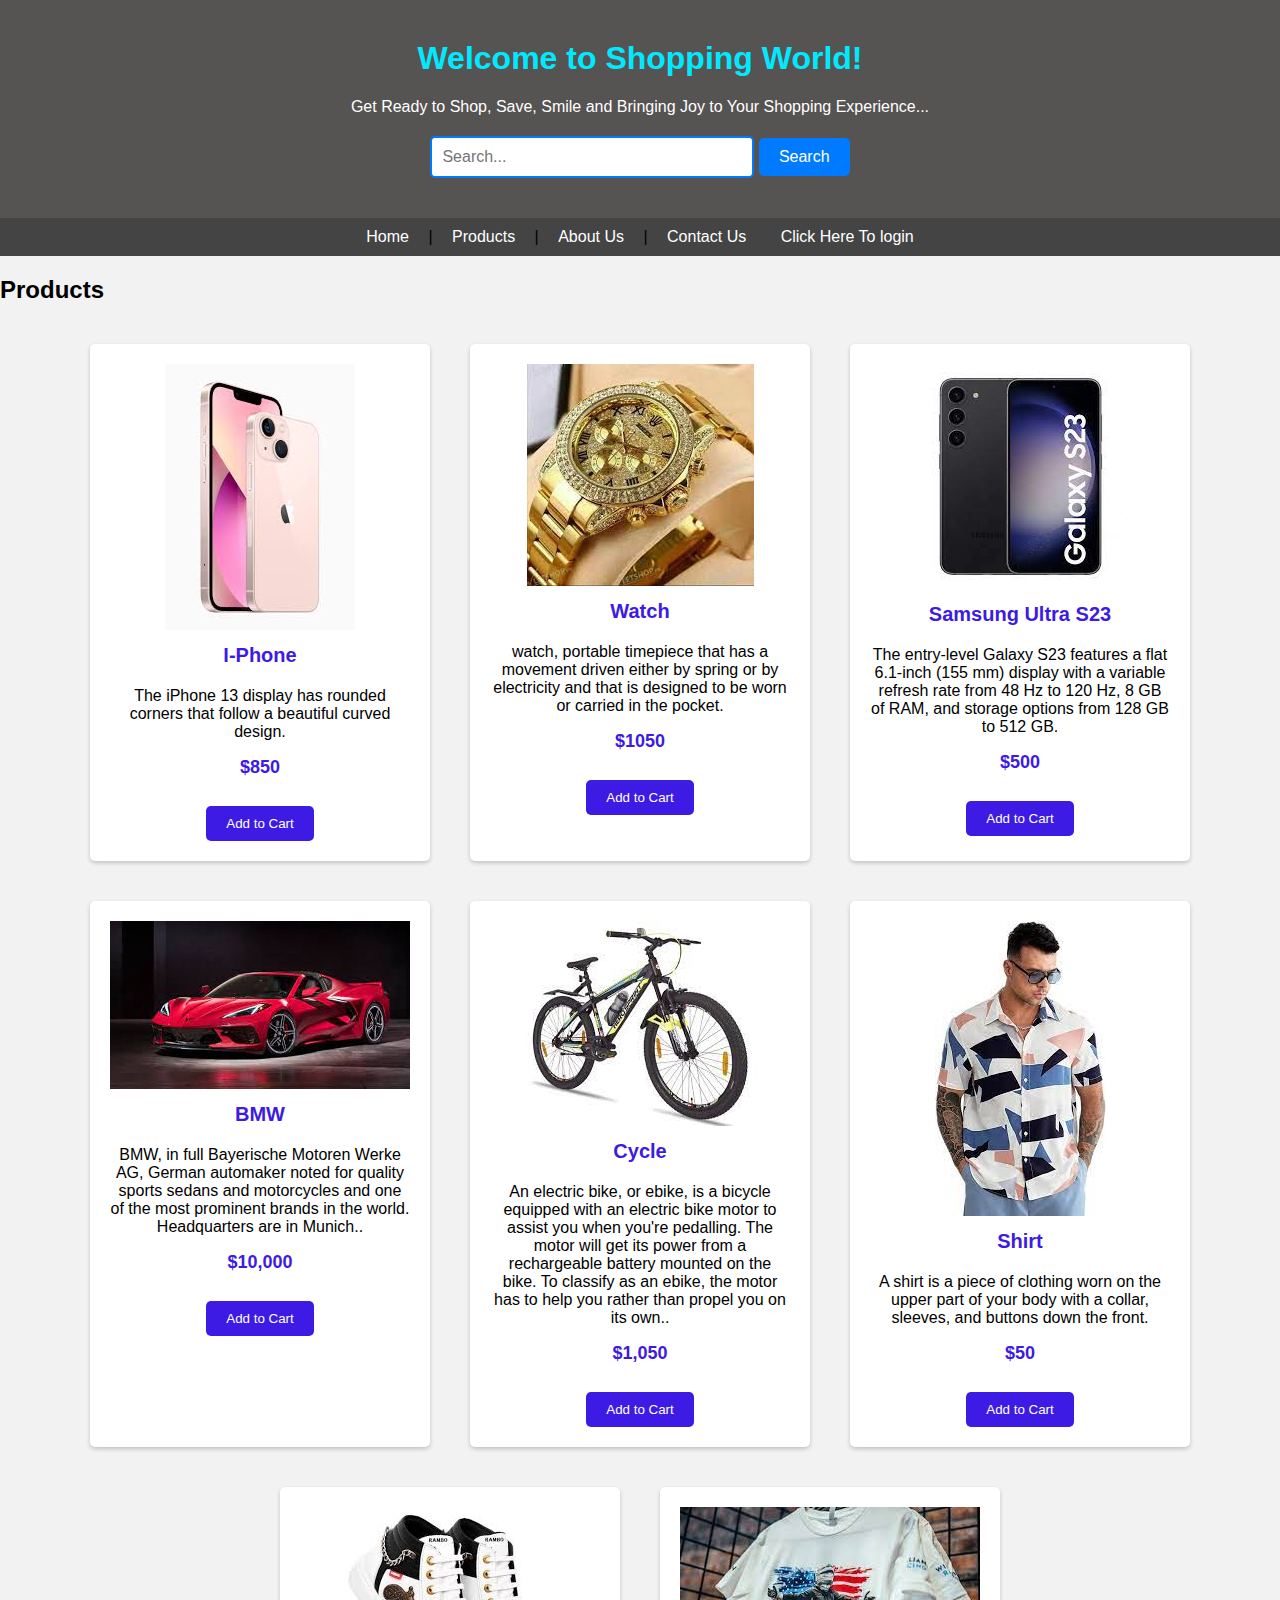
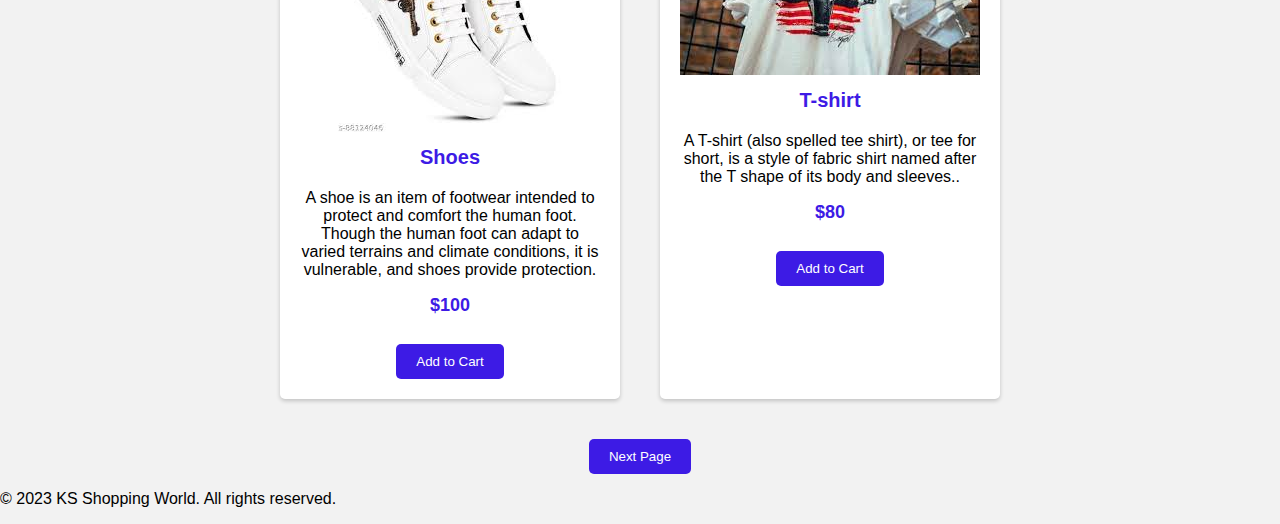
<file: Index.html>
<!DOCTYPE html>
<html lang="en">
<head>
    <meta charset="UTF-8">
    <meta name="viewport" content="width=device-width, initial-scale=1.0">
    
<link rel="stylesheet" href="script.js">
<link rel="stylesheet" href="styles.css">
    <style>
        body {
           font-family: Arial, sans-serif;
           background-color: #f2f2f2;
           margin: 0;
           padding: 0;
       }
   
       header {
           background-color: #565353;
           color: #fff;
           text-align: center;
           padding: 20px 0;
       }
   
       nav {
           background-color: #444;
           text-align: center;
           padding: 10px 0;
       }
   
       nav a {
           text-decoration: none;
           color: #fff;
           margin: 0 15px;
       }
   
       h1 {
           color: #00eaff;
           text-align: center;
           margin-top: 20px;
         
       }
   
       hr {
           border: 1px solid #ccc;
       }
   
       .product-container {
           display: flex;
           flex-wrap: wrap;
           justify-content: center;
       }
   
       .product-card {
           background-color: #fff;
           padding: 20px;
           margin: 20px;
           box-shadow: 0 2px 4px rgba(0, 0, 0, 0.2);
           text-align: center;
           border-radius: 5px;
           transition: transform 0.3s ease;
           max-width: 300px;
       }
   
       .product-card:hover {
           transform: scale(1.05);
       }
   
       .product-card img {
           max-width: 100%;
           height: auto;
       }
   
       .product-card h3 {
           color: #3d1be5;
           font-size: 20px;
           margin-top: 10px;
       }
   
       .product-description {
           font-size: 16px;
           margin-top: 10px;
       }
   
       .product-price {
           color: #3d1be5;
           font-size: 18px;
           font-weight: bold;
           margin-top: 10px;
       }
   
       .product-button {
           background-color: #3d1be5;
           color: #fff;
           border: none;
           padding: 10px 20px;
           border-radius: 5px;
           cursor: pointer;
           margin-top: 10px;
       }
   
       .product-button:hover {
           background-color: #2910c9;
       }
   
   </style>
   
</head>
<body>
    <header>
        <h1>Welcome to Shopping World!</h1>
        <p> Get Ready to Shop, Save, Smile and Bringing Joy to Your Shopping Experience...</p>
    


        <!-- Added seaarch bar -->

    <link rel="stylesheet" href="styles.css">
        <div class="search-container">
            <input type="text" id="searchInput" placeholder="Search...">
            <button id="searchButton">Search</button>
        </div>
        <!-- The rest of your website content goes here -->
    <script src="script.js"></script>

</header>


    <nav>
        <a href="index.html">Home</a> |
        <a href="products.html">Products</a> |
        <a href="About Us.html">About Us</a> |
        <a href="contact.html">Contact Us</a>
        <a href="login.html">Click Here To login</a>


  
    
    </nav>
    
    
    <h2>Products</h2>
    <section id="products" class="product-container">

        <div class="product-card" data-product-id="1">
            <img src="Project Image/download (1).jpg" alt="Product Image 1">
            <h3>I-Phone </h3>
            <p class="product-description">The iPhone 13 display has rounded corners that follow a beautiful curved design.</p>
            <p class="product-price">$850</p>
            <button class="product-button">Add to Cart</button>
        </div>


        <!-- Repeat this structure for other products, incrementing the data-product-id accordingly -->
        
        <!-- Add more product cards similarly -->



        <div class="product-card" data-product-id="2">
            <img src="Project Image/watch3.jpg" alt="Product Image 1">
            <h3>Watch</h3>
            <p class="product-description">watch, portable timepiece that has a movement driven either by 
                spring or by electricity and that is designed to be worn or carried in the pocket.</p>
            <p class="product-price">$1050</p>
            <button class="product-button">Add to Cart</button>
        </div>

        <div class="product-card" data-product-id="3">
            <img src="Project Image/download (2).jpg" alt="Product Image 2">
            <h3>Samsung Ultra S23</h3>
            <p class="product-description">The entry-level Galaxy S23 features a flat 6.1-inch (155 mm)
                 display with a variable refresh rate from 48 Hz to 120 Hz, 8 GB of RAM, and storage options from 128 GB to 512 GB.</p>
            <p class="product-price">$500</p>
            <button class="product-button">Add to Cart</button>
        </div>

        <!-- Add more product cards similarly -->

        <div class="product-card">
            <img src="Project Image/download (3).jpg" alt="Product Image 3">
            <h3>BMW</h3>
            <p class="product-description">BMW, in full Bayerische Motoren Werke AG, German automaker noted for
                 quality sports sedans and motorcycles and one of the most prominent brands in the world.
                  Headquarters are in Munich..</p>
            <p class="product-price">$10,000</p>
            <button class="product-button">Add to Cart</button>
        </div>

        <!-- Add more product cards similarly -->

        <div class="product-card">
            <img src="Project Image/download (4).jpg" alt="Product Image 4">
            <h3>Cycle</h3>
            <p class="product-description">An electric bike, or ebike,
                 is a bicycle equipped with an electric bike motor to assist you when you're pedalling. The motor will get its
                 power from a rechargeable battery mounted on the bike. 
                 To classify as an ebike, the motor has to help you rather than propel you on its own..</p>
            <p class="product-price">$1,050</p>
            <button class="product-button">Add to Cart</button>
        </div>

        <!-- Add more product cards similarly -->



        <div class="product-card">
            <img src="Project Image/shirt.jpg" alt="Product Image 2">
            <h3>Shirt</h3>
            <p class="product-description">A shirt is a piece of clothing worn on the upper
                 part of your body with a collar, sleeves, and buttons down the front.</p>
            <p class="product-price">$50</p>
            <button class="product-button">Add to Cart</button>
        </div>



        <div class="product-card">
            <img src="Project Image/shoes.jpg" alt="Product Image 2">
            <h3>Shoes</h3>
            <p class="product-description">A shoe is an item of footwear intended to protect and comfort the human foot.
                 Though the human foot can adapt to varied terrains and climate conditions, it is vulnerable, and shoes provide protection.</p>
            <p class="product-price">$100</p>
            <button class="product-button">Add to Cart</button>
        </div>




        <div class="product-card">
            <img src="Project Image/t-shirt2.jpg" alt="Product Image 2">
            <h3>T-shirt</h3>
            <p class="product-description">A T-shirt (also spelled tee shirt), or tee for short, is a style of fabric shirt named after the T shape of its body and sleeves..</p>
            <p class="product-price">$80</p>
            <button class="product-button">Add to Cart</button>
        </div>


  
        </section>



<!-- Next button to navigate to the next page -->
<div style="text-align: center; margin-top: 20px;">
    <a href="next_page.html" style="text-decoration: none;">
        <button style="background-color: #3d1be5; color: #fff; border: none; padding: 10px 20px; border-radius: 5px; cursor: pointer;">Next Page</button>
    </a>
</div>

    <footer>
        <p>&copy; 2023 KS Shopping World. All rights reserved.</p>
    </footer>

</body>
</html>
</file>
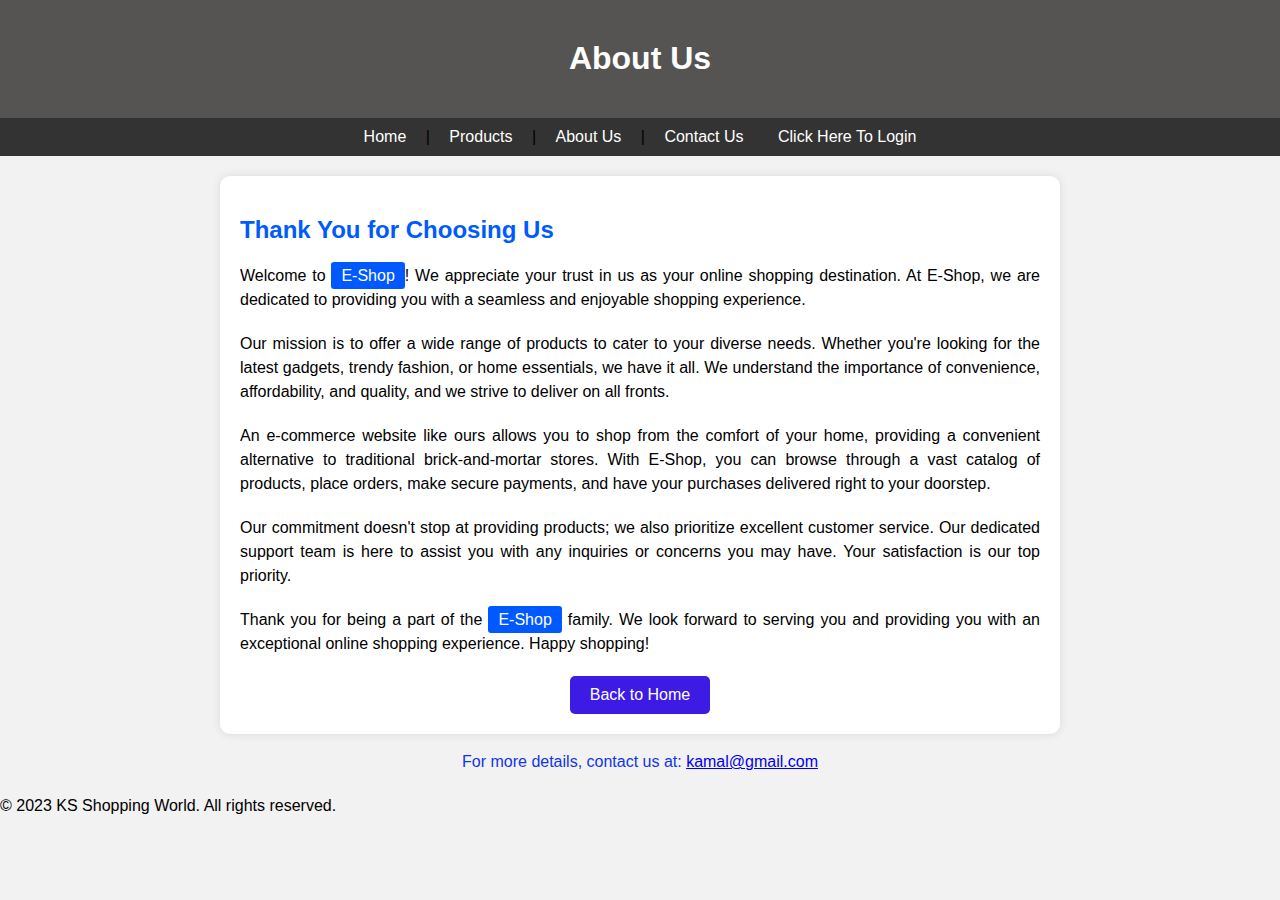
<file: About Us.html>
<!DOCTYPE html>
<html lang="en">
<head>
    <meta charset="UTF-8">
    <meta name="viewport" content="width=device-width, initial-scale=1.0">
    <title>About Us - My Personal Website</title>
    
    <style>
    body {
        font-family: Arial, sans-serif;
        background-color: #f2f2f2;
        margin: 0;
        padding: 0;
    }

    header {
        background-color: #565353;
        color: #fff;
        text-align: center;
        padding: 20px 0;
    }

    nav {
        background-color: #333;
        text-align: center;
        padding: 10px 0;
    }

    nav a {
        text-decoration: none;
        color: #fff;
        margin: 0 15px;
    }

    h1 {
        color: #ffffff;
        text-align: center;
        margin-top: 20px;
    }

    section {
        padding: 20px;
        text-align: justify;
        margin: 0 auto;
        max-width: 800px;
        background-color: #fff;
        border-radius: 10px;
        box-shadow: 0 0 10px rgba(0, 0, 0, 0.1);
        margin-top: 20px;
    }

    h2 {
        color: #005BFE;
    }

    p {
        font-size: 16px;
        line-height: 1.5;
        margin-bottom: 20px;
    }

    .highlight {
        background-color: #0059ff;
        color: #fff;
        padding: 5px 10px;
        border-radius: 3px;
    }

    /* Common button styles */
    .action-button {
        background-color: #3d1be5;
        color: #fff;
        border: none;
        padding: 10px 20px;
        border-radius: 5px;
        cursor: pointer;
        font-size: 16px;
        transition: background-color 0.3s ease;
        margin-top: 20px;
        display: block;
        margin: 0 auto;
    }

    .action-button:hover {
        background-color: #2910c9;
    }



</style>


    

</head>
<body>
    <header>
        <h1>About Us</h1>
    </header>
    <nav>
        <a href="index.html">Home</a> |
        <a href="products.html">Products</a> |
        <a href="About Us.html">About Us</a> |
        <a href="contact.html">Contact Us</a>
        <a href="login.html">Click Here To Login</a>
    </nav>
    <section>
        <h2>Thank You for Choosing Us</h2>
        <p>Welcome to <span class="highlight">E-Shop</span>! We appreciate your trust in us as your online shopping destination. At E-Shop, we are dedicated to providing you with a seamless and enjoyable shopping experience.</p>

        <p>Our mission is to offer a wide range of products to cater to your diverse needs. Whether you're looking for the latest gadgets, trendy fashion, or home essentials, we have it all. We understand the importance of convenience, affordability, and quality, and we strive to deliver on all fronts.</p>

        <p>An e-commerce website like ours allows you to shop from the comfort of your home, providing a convenient alternative to traditional brick-and-mortar stores. With E-Shop, you can browse through a vast catalog of products, place orders, make secure payments, and have your purchases delivered right to your doorstep.</p>

        <p>Our commitment doesn't stop at providing products; we also prioritize excellent customer service. Our dedicated support team is here to assist you with any inquiries or concerns you may have. Your satisfaction is our top priority.</p>

        <p>Thank you for being a part of the <span class="highlight">E-Shop</span> family. We look forward to serving you and providing you with an exceptional online shopping experience. Happy shopping!</p>
        <a href="index.html" style="text-decoration: none;">
            <button class="action-button">Back to Home</button>
        </a>
    </section>

    <div class="contact-info">
        <center>
        <footer>
            <p style="color: #1235e7;">For more details, contact us at: <a href="mailto:kamal@gmail.com">kamal@gmail.com</a></p>
        </footer>
        </center>
    </div>

    <footer>
        <p>&copy; 2023 KS Shopping World. All rights reserved.</p>
    </footer>
</body>
</html>
</file>
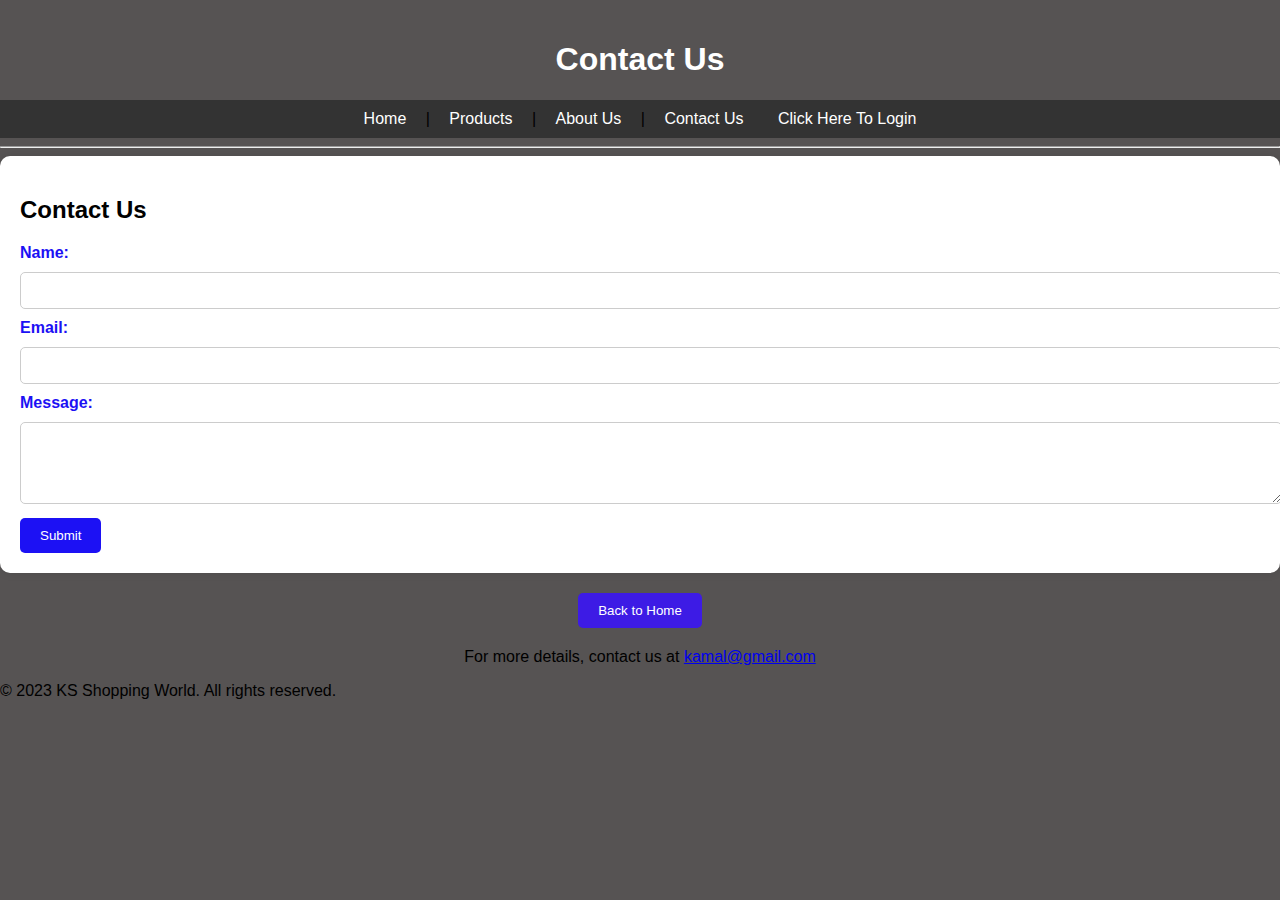
<file: Contact.html>
<!DOCTYPE html>
<html lang="en">
<head>
    <meta charset="UTF-8">
    <meta name="viewport" content="width=device-width, initial-scale=1.0">
    <style>
        /* Add CSS styles for improved design */
        body {
            font-family: Arial, sans-serif;
            background-color: #565353; /* Updated background color to match the main page */
            margin: 0;
            padding: 0;
        }

        h1 {
            color: #ffffff;
            text-align: center;
            padding-top: 20px;
        }

        nav {
            text-align: center;
            background-color: #333;
            padding: 10px 0;
        }

        nav a {
            color: #fff;
            text-decoration: none;
            margin: 0 15px;
        }

        nav a:hover {
            text-decoration: underline;
        }

       

        .contact-info {
            text-align: center;
            margin-top: 20px;
        }

        section#contact {
            background-color: #fff; /* Updated background color */
            padding: 20px;
            border-radius: 10px;
            box-shadow: 0 0 10px rgba(0, 0, 0, 0.1);
        }

        label {
            font-weight: bold;
            color: #1c11f4;
        }

        input[type="text"],
        input[type="email"],
        textarea {
            width: 100%;
            padding: 10px;
            margin: 10px 0;
            border: 1px solid #ccc;
            border-radius: 5px;
        }

        button[type="submit"] {
            background-color: #1c11f4;
            color: #fff;
            padding: 10px 20px;
            border: none;
            border-radius: 5px;
            cursor: pointer;
        }

        button[type="submit"]:hover {
            background-color: #0e08c7;
        }

        /* Style for the "Back to Home" button */
        .back-button {
            background-color: #3d1be5;
            color: #fff;
            border: none;
            padding: 10px 20px;
            border-radius: 5px;
            cursor: pointer;
            display: block;
            margin: 20px auto;
        }

        .back-button:hover {
            background-color: #2910c9;
        }
    </style>
</head>
<body>
    <h1>Contact Us</h1>
    <nav>
        <a href="index.html">Home</a> |
        <a href="products.html">Products</a> |
        <a href="About Us.html">About Us</a> |
        <a href="contact.html">Contact Us</a>
        <a href="login.html">Click Here To Login</a>
    </nav>
    <hr>

    <section id="contact">
        <h2>Contact Us</h2>
        <form action="#">
            <label for="name">Name:</label>
            <input type="text" id="name" name="name" required>

            <label for="email">Email:</label>
            <input type="email" id="email" name="email" required>

            <label for="message">Message:</label>
            <textarea id="message" name="message" rows="4" required></textarea>

            <button type="submit">Submit</button>
        </form>
    </section>

    <!-- Back to Home button with updated styling -->
    <button class="back-button" onclick="window.location.href='index.html'">Back to Home</button>

    <div class="contact-info">
        <footer>
            <p>For more details, contact us at <a href="mailto:kamal@gmail.com">kamal@gmail.com</a></p>
        </footer>
        
    </div>
    <footer>
        <p>&copy; 2023 KS Shopping World. All rights reserved.</p>
    </footer>
</body>
</html>
</file>
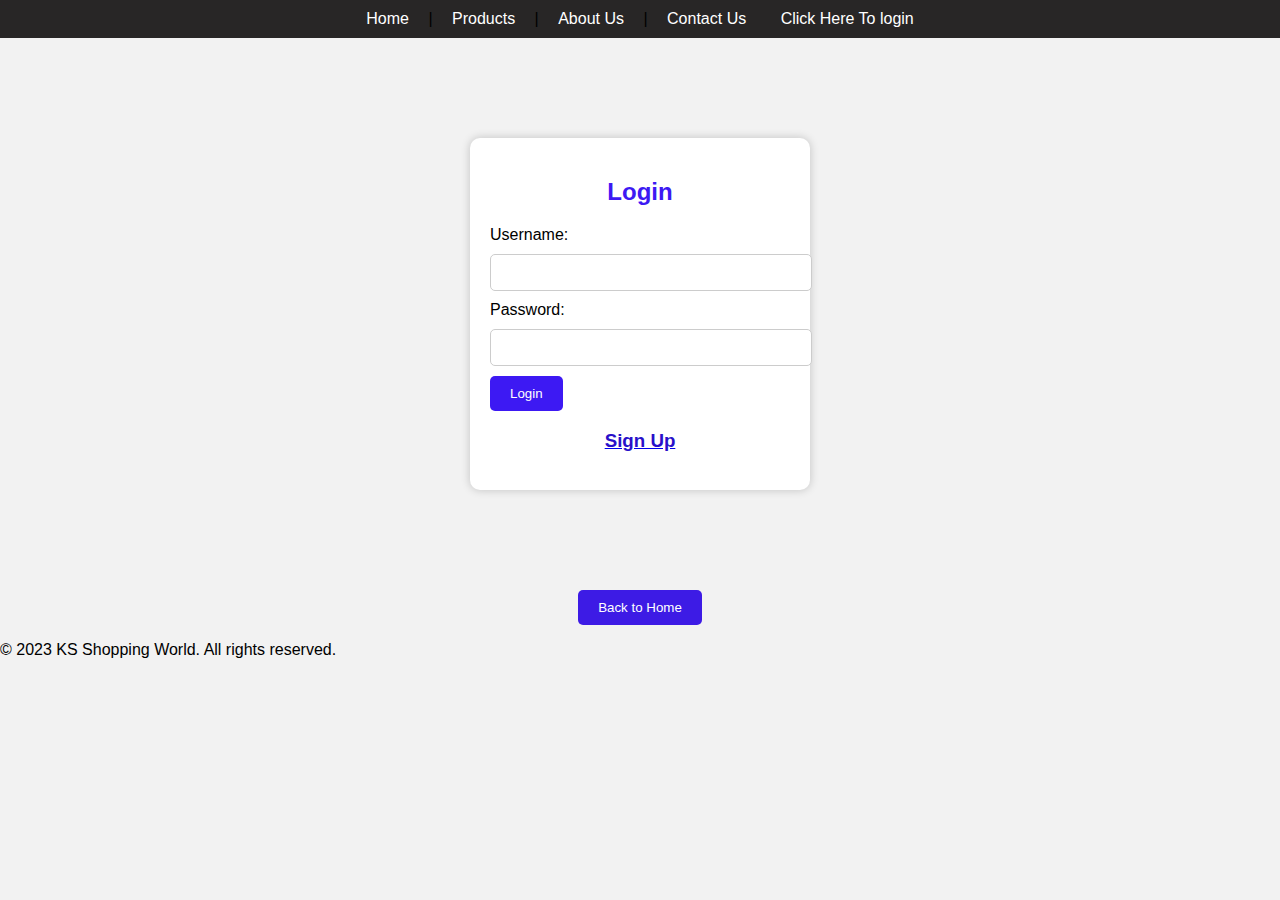
<file: login.html>
<!DOCTYPE html>
<html lang="en">
<head>
    <meta charset="UTF-8">
    <meta name="viewport" content="width=device-width, initial-scale=1.0">
    <title>Login Page</title>
    <style>
        /* Common styles */
        body {
            font-family: Arial, sans-serif;
            background-color: #f2f2f2;
            margin: 0;
            padding: 0;
        }

        /* Header styles */
        header {
            background-color: #282626;
            padding: 10px 0;
        }

        nav {
            text-align: center;
        }

        nav a {
            color: white;
            text-decoration: none;
            margin: 0 15px;
        }

        /* Login container styles */
        .login-container {
            width: 300px;
            margin: 100px auto;
            padding: 20px;
            background-color: #fff;
            border-radius: 10px;
            box-shadow: 0 0 10px rgba(0, 0, 0, 0.2);
        }

        h2 {
            text-align: center;
            color: #3d19f3;
        }
        h3{
            text-align: center;
            color: #2910c9;
            size: 10px;
        }

        input[type="text"],
        input[type="password"] {
            width: 100%;
            padding: 10px;
            margin: 10px 0;
            border: 1px solid #ccc;
            border-radius: 5px;
        }

        input[type="submit"] {
            background-color: #3d19f3;
            color: white;
            padding: 10px 20px;
            border: none;
            border-radius: 5px;
            cursor: pointer;
        }

        input[type="submit"]:hover {
            background-color: #2910c9;
        }
        
        

        /* Back to Home button styles */
        .back-to-home-button {
            text-align: center;
            margin-top: 20px;
        }

        .back-to-home-button a {
            text-decoration: none;
        }

        .back-to-home-button button {
            background-color: #3d1be5;
            color: #fff;
            border: none;
            padding: 10px 20px;
            border-radius: 5px;
            cursor: pointer;
        }

        .back-to-home-button button:hover {
            background-color: #2910c9;
        }
 /* Login buttons styles */
 .login-buttons {
            text-align: center;
            margin-top: 20px;
        }

        .login-buttons a {
            text-decoration: none;
        }

        .login-buttons button {
            background-color: #1877f2;
            color: #fff;
            border: none;
            padding: 10px 20px;
            border-radius: 5px;
            cursor: pointer;
            margin-right: 10px;
        }

        .login-buttons button.login-other {
            background-color: #333;
        }

        .login-buttons button:hover {
            background-color: #0e4f8f;
        }
        
    </style>
</head>
<body>
    <header>
        <nav>
            <a href="index.html">Home</a> |
            <a href="products.html">Products</a> |
            <a href="About Us.html">About Us</a> |
            <a href="contact.html">Contact Us</a>
            <a href="login.html">Click Here To login</a>
        </nav>
    </header>
    <div class="login-container">
        <h2>Login</h2>
        <form action="login_process.php" method="POST">
            <label for="username">Username:</label>
            <input type="text" id="username" name="username" required>

            <label for="password">Password:</label>
            <input type="password" id="password" name="password" required>

            <input type="submit" value="Login">

           <a href="signup.html"><h3>Sign Up</h3></a>
        
    </div>
        </form>
    </div>

   

   


    </div>
    </div>











     <!-- Back to Home button -->
     <div class="back-to-home-button">
        <a href="index.html">
            <button>Back to Home</button>
        </a>
    </div>

    <footer>
        <p>&copy; 2023 KS Shopping World. All rights reserved.</p>
    </footer>
</body>
</html>
</file>
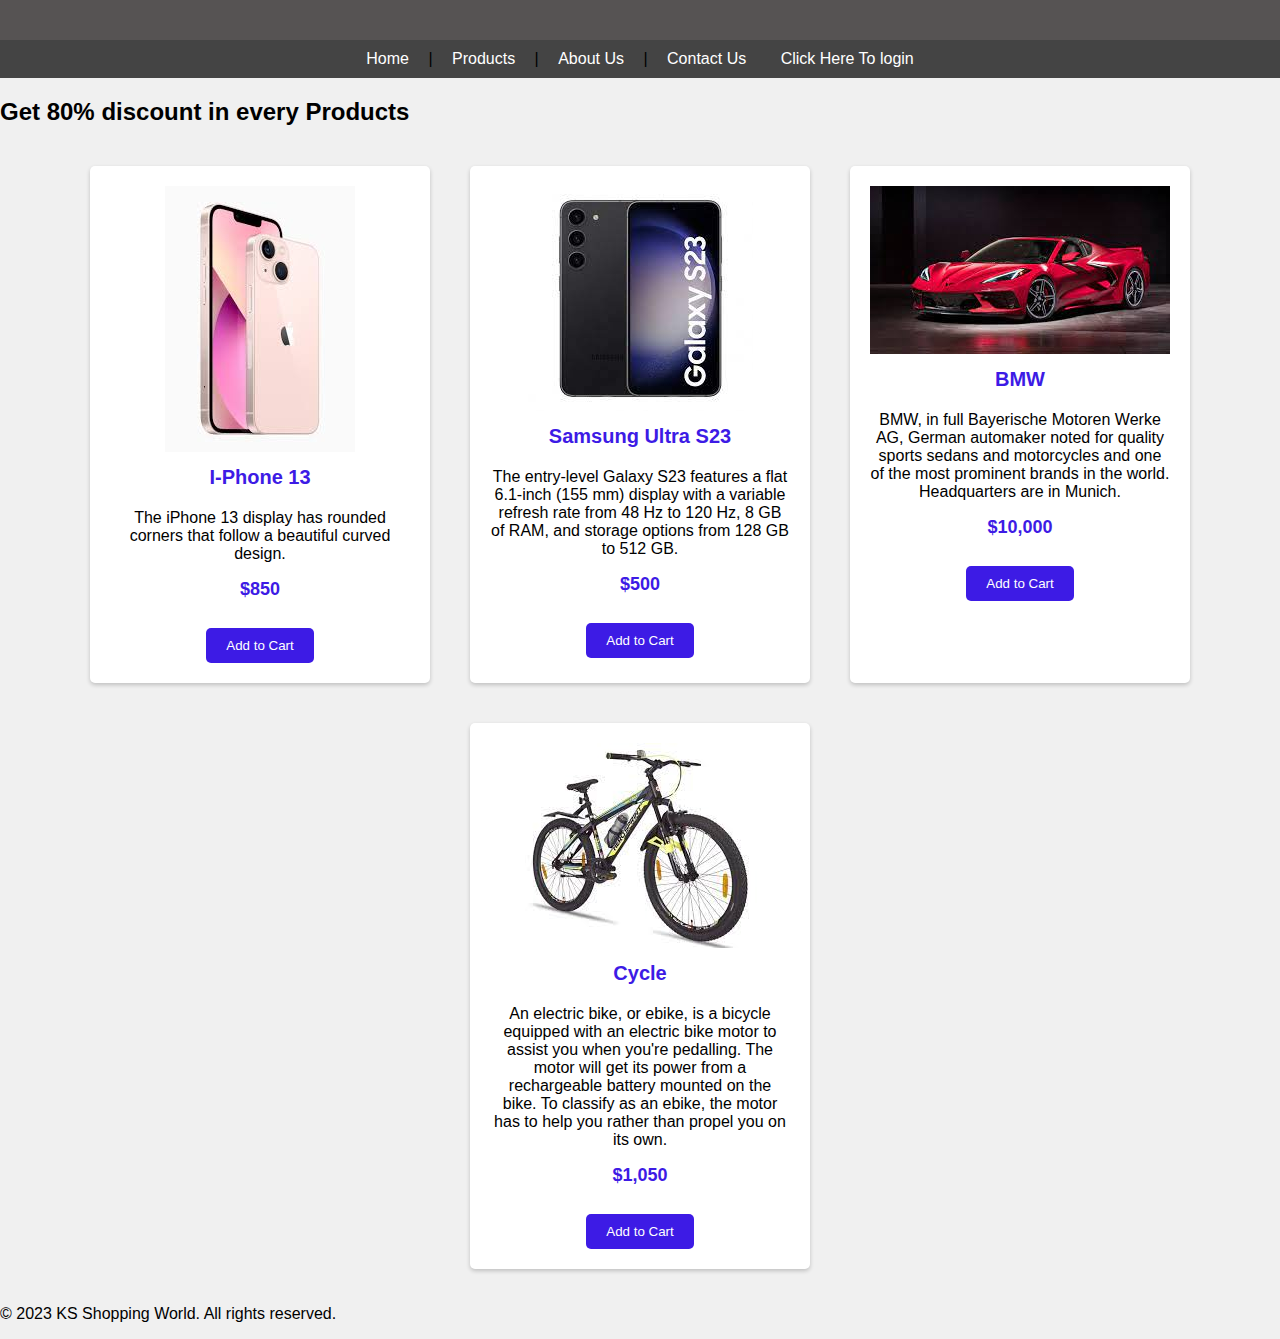
<file: products.html>
<!DOCTYPE html>
<html lang="en">
<head>
    <meta charset="UTF-8">
    <meta name="viewport" content="width=device-width, initial-scale=1.0">
   
   

    
    <style>
    body {
        font-family: Arial, sans-serif;
        background-color: #f0f0f0;
        margin: 0;
        padding: 0;
    }

    header {
        background-color: #565353;
        color: #fff;
        text-align: center;
        padding: 20px 0;
    }

    nav {
        background-color: #444;
        text-align: center;
        padding: 10px 0;
    }

    nav a {
        text-decoration: none;
        color: #fff;
        margin: 0 15px;
    }

    h1 {
        color: #00eaff;
        text-align: center;
        margin-top: 20px;
        background-color: dimgray;
    }

    hr {
        border: 1px solid #ccc;
    }

    .product-container {
        display: flex;
        flex-wrap: wrap;
        justify-content: center;
    }

    .product-card {
        background-color: #fff;
        padding: 20px;
        margin: 20px;
        box-shadow: 0 2px 4px rgba(0, 0, 0, 0.2);
        text-align: center;
        border-radius: 5px;
        transition: transform 0.3s ease;
        max-width: 300px;
    }

    .product-card:hover {
        transform: scale(1.05);
    }

    .product-card img {
        max-width: 100%;
        height: auto;
    }

    .product-card h3 {
        color: #3d1be5;
        font-size: 20px;
        margin-top: 10px;
    }

    .product-description {
        font-size: 16px;
        margin-top: 10px;
    }

    .product-price {
        color: #3d1be5;
        font-size: 18px;
        font-weight: bold;
        margin-top: 10px;
    }

    .product-button {
        background-color: #3d1be5;
        color: #fff;
        border: none;
        padding: 10px 20px;
        border-radius: 5px;
        cursor: pointer;
        margin-top: 10px;
    }

    .product-button:hover {
        background-color: #2910c9;
    }
    
</style>
</head>
<body>
    <header>
    
    </header>
    <nav>
        <a href="index.html">Home</a> |
        <a href="products.html">Products</a> |
        <a href="About Us.html">About Us</a> |
        <a href="contact.html">Contact Us</a>
        <a href="login.html">Click Here To login</a>
    </nav>
    <h2>Get 80% discount in every Products</h2>
    <section id="products" class="product-container">
        <div class="product-card">
            <img src="Project Image/download (1).jpg" alt="Product Image 1">
            <h3>I-Phone 13</h3>
            <p class="product-description">The iPhone 13 display has rounded corners that follow a beautiful curved design.</p>
            <p class="product-price">$850</p>
            <button class="product-button">Add to Cart</button>
        </div>

        

        <div class="product-card">
            <img src="Project Image/download (2).jpg" alt="Product Image 2">
            <h3>Samsung Ultra S23</h3>
            <p class="product-description">The entry-level Galaxy S23 features a flat 6.1-inch (155 mm) display with a variable refresh rate from 48 Hz to 120 Hz, 8 GB of RAM, and storage options from 128 GB to 512 GB.</p>
            <p class="product-price">$500</p>
            <button class="product-button">Add to Cart</button>
        </div>

       

        <div class="product-card">
            <img src="Project Image/download (3).jpg" alt="Product Image 3">
            <h3>BMW</h3>
            <p class="product-description">BMW, in full Bayerische Motoren Werke AG, German automaker noted for quality sports sedans and motorcycles and one of the most prominent brands in the world. Headquarters are in Munich.</p>
            <p class="product-price">$10,000</p>
            <button class="product-button">Add to Cart</button>
        </div>

        

        <div class="product-card">
            <img src="Project Image/download (4).jpg" alt="Product Image 4">
            <h3>Cycle</h3>
            <p class="product-description">An electric bike, or ebike, is a bicycle equipped with an electric bike motor to assist you when you're pedalling. The motor will get its power from a rechargeable battery mounted on the bike. To classify as an ebike, the motor has to help you rather than propel you on its own.</p>
            <p class="product-price">$1,050</p>
            <button class="product-button">Add to Cart</button>
        </div>

        <!-- Add more product cards similarly -->
    </section>
    <footer>
        <p>&copy; 2023 KS Shopping World. All rights reserved.</p>
</body>
</html>
</file>
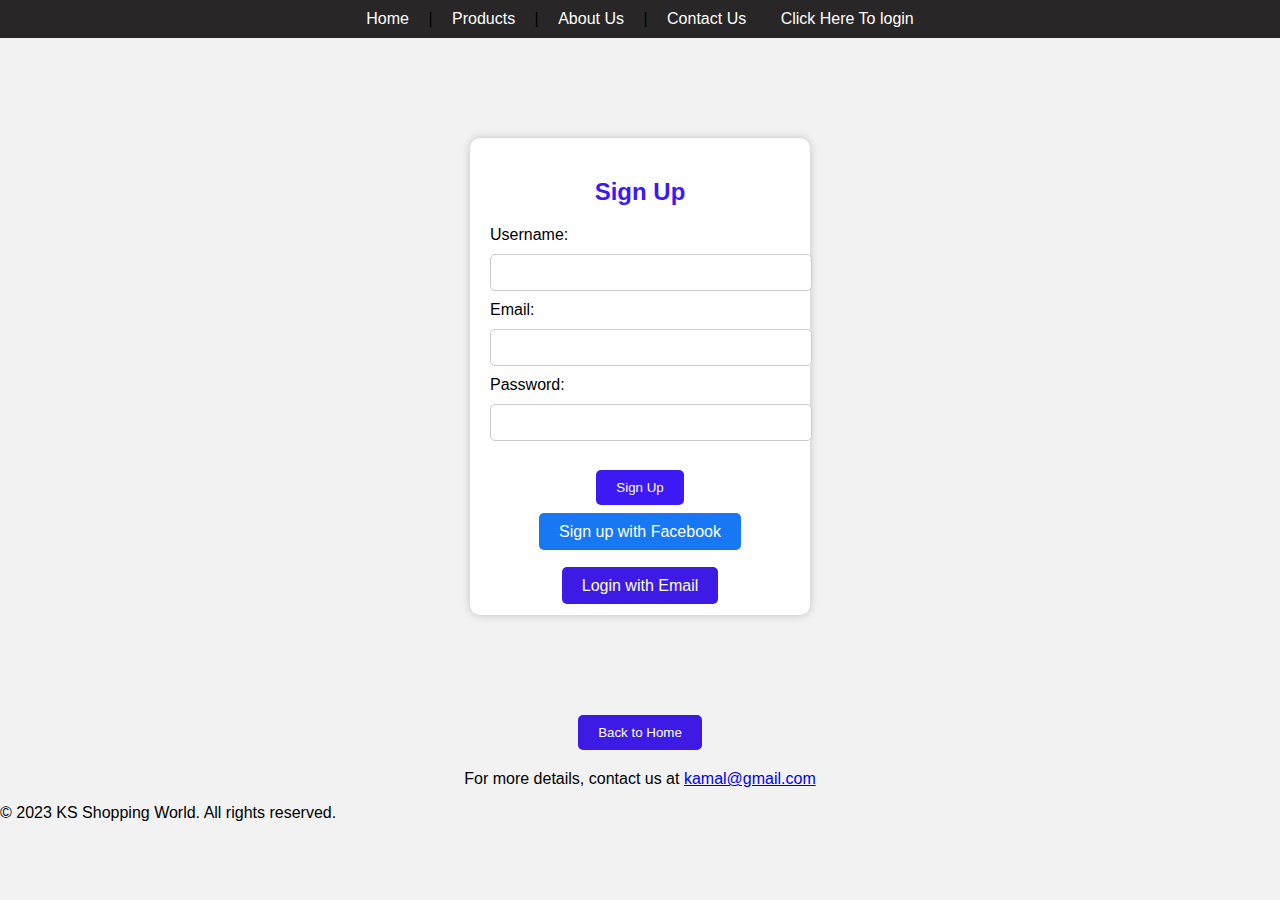
<file: signup.html>
<!DOCTYPE html>
<html lang="en">
<head>
    <meta charset="UTF-8">
    <meta name="viewport" content="width=device-width, initial-scale=1.0">
    <title>Sign Up Page</title>
    <style>
        /* Common styles */
        body {
            font-family: Arial, sans-serif;
            background-color: #f2f2f2;
            margin: 0;
            padding: 0;
        }

        /* Header styles */
        header {
            background-color: #282626;
            padding: 10px 0;
        }

        nav {
            text-align: center;
        }

        nav a {
            color: white;
            text-decoration: none;
            margin: 0 15px;
        }

        /* Signup container styles */
        .signup-container {
            width: 300px;
            margin: 100px auto;
            padding: 20px;
            background-color: #fff;
            border-radius: 10px;
            box-shadow: 0 0 10px rgba(0, 0, 0, 0.2);
        }

        h2 {
            text-align: center;
            color: #3d19f3;
        }

        h3 {
            text-align: center;
        }

          /* Style for the "Back to Home" button */
          .back-button {
            background-color: #3d1be5;
            color: #fff;
            border: none;
            padding: 10px 20px;
            border-radius: 5px;
            cursor: pointer;
            display: block;
            margin: 20px auto;
        }

        input[type="text"],
        input[type="password"],
        input[type="email"] {
            width: 100%;
            padding: 10px;
            margin: 10px 0;
            border: 1px solid #ccc;
            border-radius: 5px;
        }

        input[type="submit"] {
            background-color: #3d19f3;
            color: white;
            padding: 10px 20px;
            border: none;
            border-radius: 5px;
            cursor: pointer;
        }

        input[type="submit"]:hover {
            background-color: #2910c9;
        }

        /* Facebook button styles */
        .facebook-button {
            background-color: #1877f2;
            color: #fff;
            border: none;
            padding: 10px 20px;
            border-radius: 5px;
            cursor: pointer;
            text-align: center;
            margin: 10px auto;
            width: 80%;
            text-decoration: none;
        }

        .facebook-button:hover {
            background-color: #1657e6;
        }

        /* Login with Email button styles */
        .login-email-button {
            background-color: #3d1be5;
            color: #fff;
            border: none;
            padding: 10px 20px;
            border-radius: 5px;
            cursor: pointer;
            text-align: center;
            margin: 10px auto;
            width: 80%;
            text-decoration: none;
        }

        .login-email-button:hover {
            background-color: #2910c9;
        }
    </style>
</head>
<body>
    <header>
        <nav>
            <a href="index.html">Home</a> |
            <a href="products.html">Products</a> |
            <a href="About Us.html">About Us</a> |
            <a href="contact.html">Contact Us</a>
            <a href="login.html">Click Here To login</a>
        </nav>
    </header>
    <div class="signup-container">
        <h2>Sign Up</h2>
        <form action="signup_process.php" method="POST">
            <label for="username">Username:</label>
            <input type="text" id="username" name="username" required>

            <label for="email">Email:</label>
            <input type="email" id="email" name="email" required>

            <label for="password">Password:</label>
            <input type="password" id="password" name="password" required>

            <h3><input type="submit" value="Sign Up"></h3>
        </form>
<center>

        <!-- "Sign up with Facebook" button -->
        <a href="https://www.facebook.com/login/" class="facebook-button">
            Sign up with Facebook
        </a>
        <br>
<br><br>
        <!-- "Login with Email" button -->
        <a href="https://gmail.com/" class="login-email-button">
            Login with Email
        </a>
    </center>
    </div>



    <!-- Back to Home button with updated styling -->
    <button class="back-button" onclick="window.location.href='index.html'">Back to Home</button>

    <div class="contact-info">
        <footer><center>
            <p>For more details, contact us at <a href="https://mail.google.com/mail/u/0/">kamal@gmail.com</a></p>
        </center>
        </footer>
        
    </div>
    
    <footer>
        <p>&copy; 2023 KS Shopping World. All rights reserved.</p>
    
    </footer>


</body>
</html>
</file>
<file: styles.css>
/* Style for the search container */
.search-container {
    text-align: center;
    margin: 20px;
}

/* Style for the search input and button */
#searchInput {
    padding: 10px;
    width: 300px;
    font-size: 16px;
    border: 2px solid #007bff; /* Add a border */
    border-radius: 5px; /* Add rounded corners */
    outline: none; /* Remove the default input outline */
}

#searchButton {
    padding: 10px 20px;
    background-color: #007bff;
    color: #fff;
    border: none;
    cursor: pointer;
    font-size: 16px;
    border-radius: 5px; /* Add rounded corners */
    transition: background-color 0.3s; /* Add a smooth transition on hover */
}

#searchButton:hover {
    background-color: #0056b3; /* Change color on hover */
}

/* Add any other styles you need for the rest of your website */
</file>
